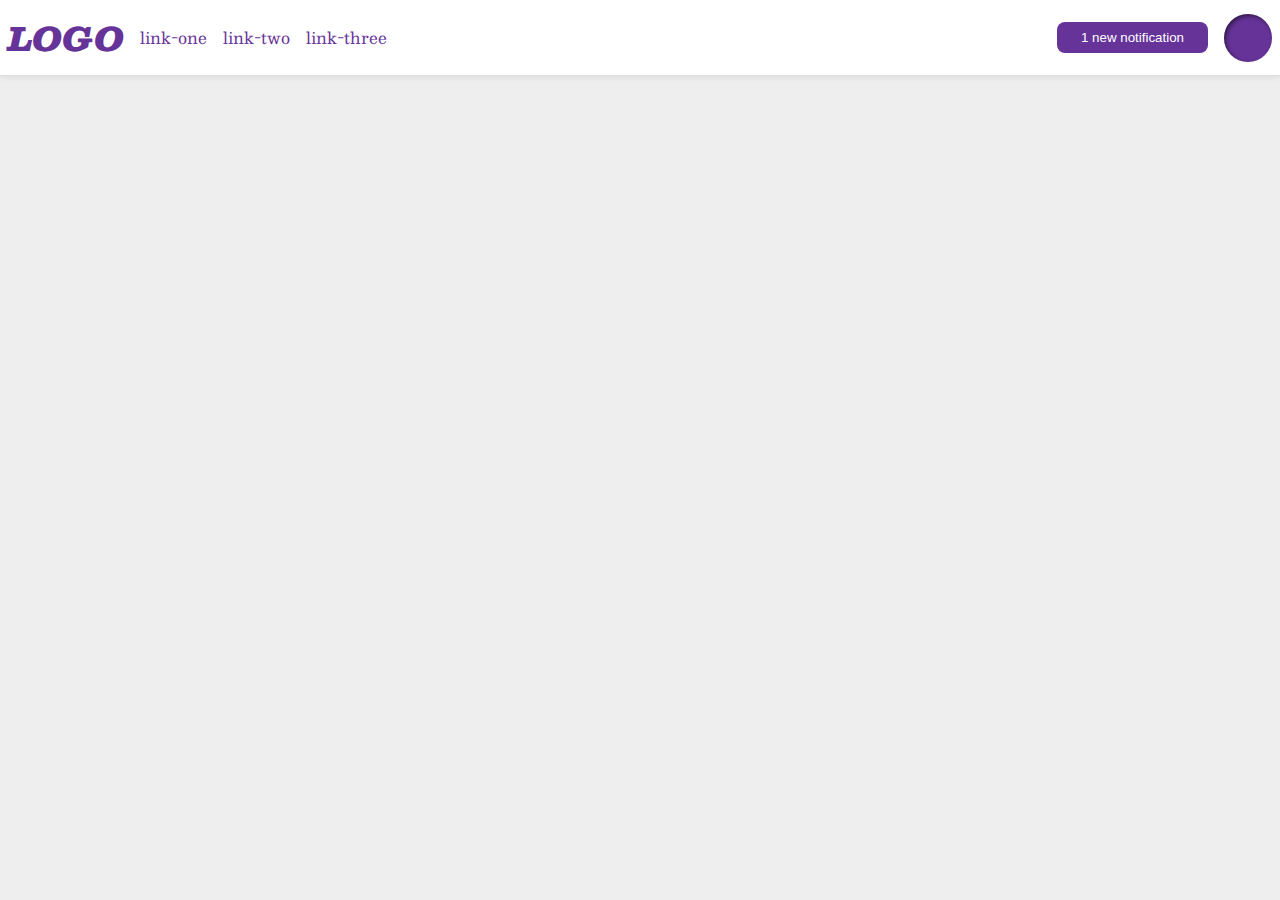
<file: foundations/flex/03-flex-header-2/index.html>
<!DOCTYPE html>
<html lang="en">
  <head>
    <meta charset="UTF-8">
    <meta http-equiv="X-UA-Compatible" content="IE=edge">
    <meta name="viewport" content="width=device-width, initial-scale=1.0">
    <title>Flex Header 2</title>
    <link rel="stylesheet" href="style.css">
  </head>
  <body>
    <div class="header">
      <div class="left">
        <div class="logo">
          LOGO
        </div>
        <ul class="links">
          <li><a href="https://google.com">link-one</a></li>
          <li><a href="https://google.com">link-two</a></li>
          <li><a href="https://google.com">link-three</a></li>
        </ul>
      </div>
      <div class="right">
        <button class="notifications">
          1 new notification
        </button>
        <div class="profile-image"></div>
      </div>
    </div>
  </body>
</html>
</file>
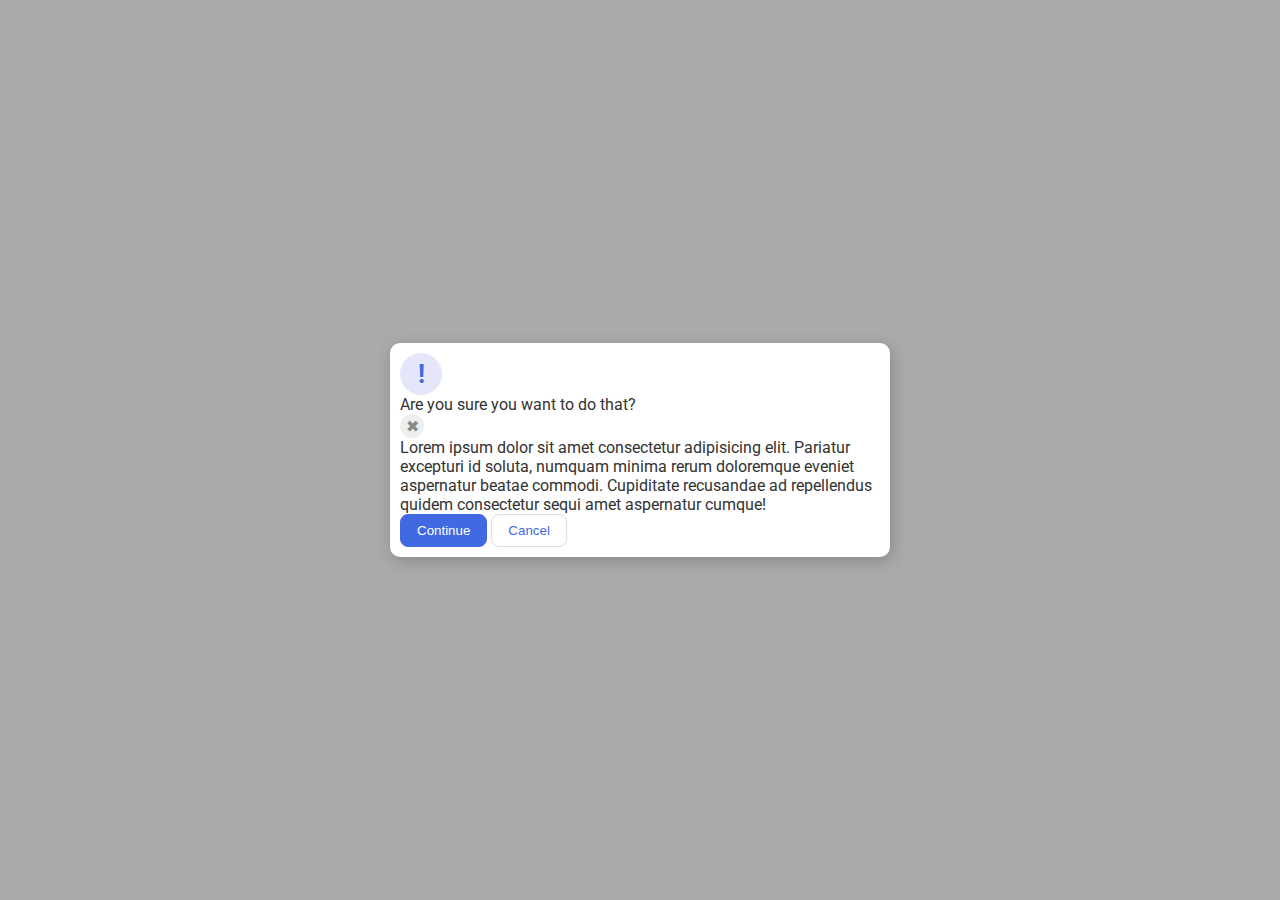
<file: foundations/flex/05-flex-modal/index.html>
<!DOCTYPE html>
<html lang="en">
  <head>
    <meta charset="UTF-8">
    <meta http-equiv="X-UA-Compatible" content="IE=edge">
    <meta name="viewport" content="width=device-width, initial-scale=1.0">
    <link rel="stylesheet" href="style.css">
    <title>Modal</title>
  </head>
  <body>
    <div class="modal">
      <div class="head">
        <div class="icon">!</div>
        <div class="header">Are you sure you want to do that?</div>
        <button class="close-button">✖</button>
      </div>
      <div class="text">Lorem ipsum dolor sit amet consectetur adipisicing elit. Pariatur excepturi id soluta, numquam minima rerum doloremque eveniet aspernatur beatae commodi. Cupiditate recusandae ad repellendus quidem consectetur sequi amet aspernatur cumque!</div>
      <div class="footer">
        <button class="continue">Continue</button>
        <button class="cancel">Cancel</button>
      </div>
    </div>
  </body>
</html>
</file>
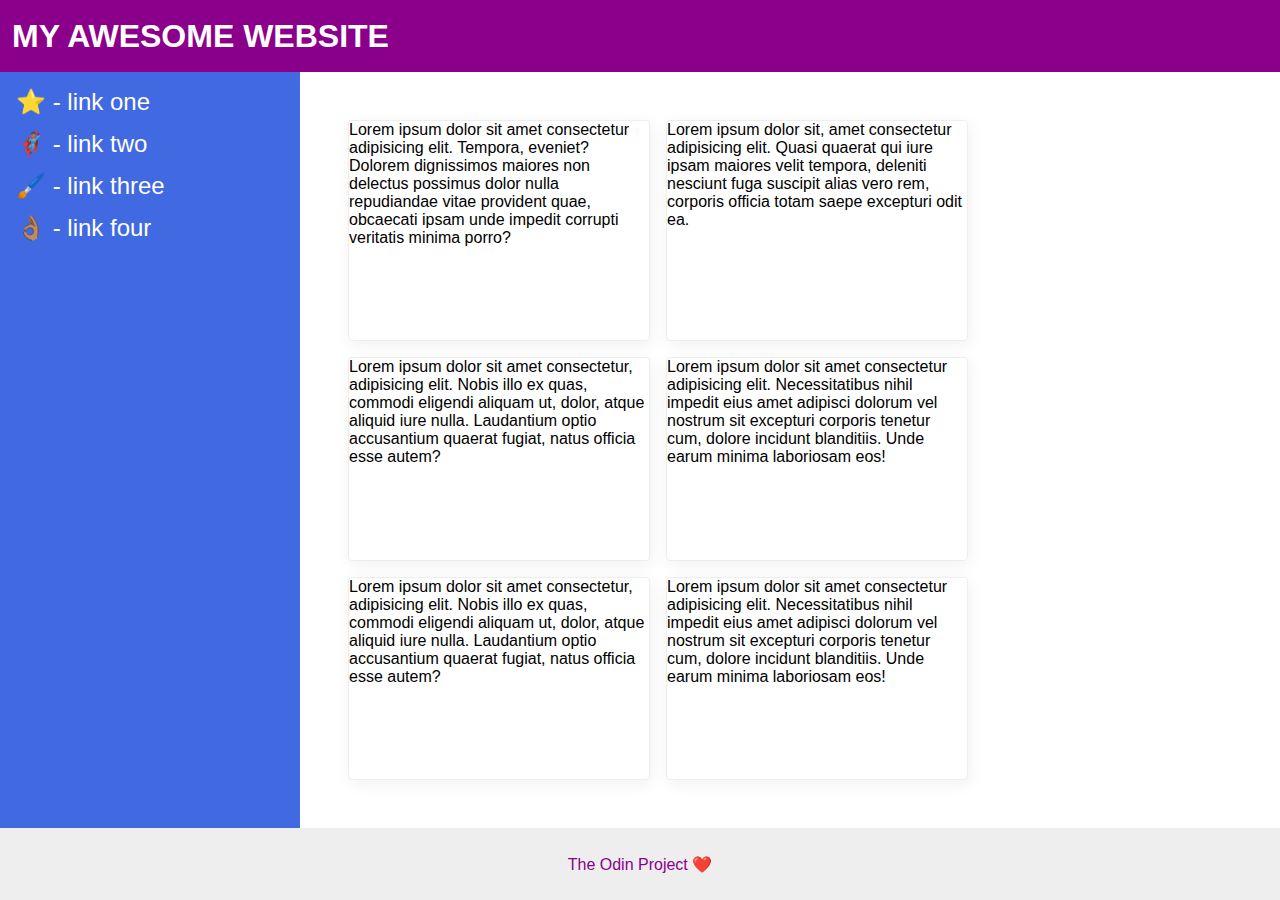
<file: foundations/flex/07-flex-layout-2/index.html>
<!DOCTYPE html>
<html lang="en">
  <head>
    <meta charset="UTF-8">
    <meta http-equiv="X-UA-Compatible" content="IE=edge">
    <meta name="viewport" content="width=device-width, initial-scale=1.0">
    <title>The Holy Grail</title>
    <link rel="stylesheet" href="style.css">
  </head>
  <body>
    <div class="header">
      MY AWESOME WEBSITE
    </div>
    
    <div class="content">
      <div class="sidebar">
        <ul>
          <li><a href="#">⭐ - link one</a></li>
          <li><a href="#">🦸🏽‍♂️ - link two</a></li>
          <li><a href="#">🖌️ - link three</a></li>
          <li><a href="#">👌🏽 - link four</a></li>
        </ul>
      </div>
      <div class="card-section">
        <div class="card">Lorem ipsum dolor sit amet consectetur adipisicing elit. Tempora, eveniet? Dolorem dignissimos maiores non delectus possimus dolor nulla repudiandae vitae provident quae, obcaecati ipsam unde impedit corrupti veritatis minima porro?</div>
        <div class="card">Lorem ipsum dolor sit, amet consectetur adipisicing elit. Quasi quaerat qui iure ipsam maiores velit tempora, deleniti nesciunt fuga suscipit alias vero rem, corporis officia totam saepe excepturi odit ea.</div>
        <div class="card">Lorem ipsum dolor sit amet consectetur, adipisicing elit. Nobis illo ex quas, commodi eligendi aliquam ut, dolor, atque aliquid iure nulla. Laudantium optio accusantium quaerat fugiat, natus officia esse autem?</div>
        <div class="card">Lorem ipsum dolor sit amet consectetur adipisicing elit. Necessitatibus nihil impedit eius amet adipisci dolorum vel nostrum sit excepturi corporis tenetur cum, dolore incidunt blanditiis. Unde earum minima laboriosam eos!</div>
        <div class="card">Lorem ipsum dolor sit amet consectetur, adipisicing elit. Nobis illo ex quas, commodi eligendi aliquam ut, dolor, atque aliquid iure nulla. Laudantium optio accusantium quaerat fugiat, natus officia esse autem?</div>
        <div class="card">Lorem ipsum dolor sit amet consectetur adipisicing elit. Necessitatibus nihil impedit eius amet adipisci dolorum vel nostrum sit excepturi corporis tenetur cum, dolore incidunt blanditiis. Unde earum minima laboriosam eos!</div>  
      </div>
    </div>
    
    
    <div class="footer">
      The Odin Project ❤️
    </div>
  </body>
</html>
</file>
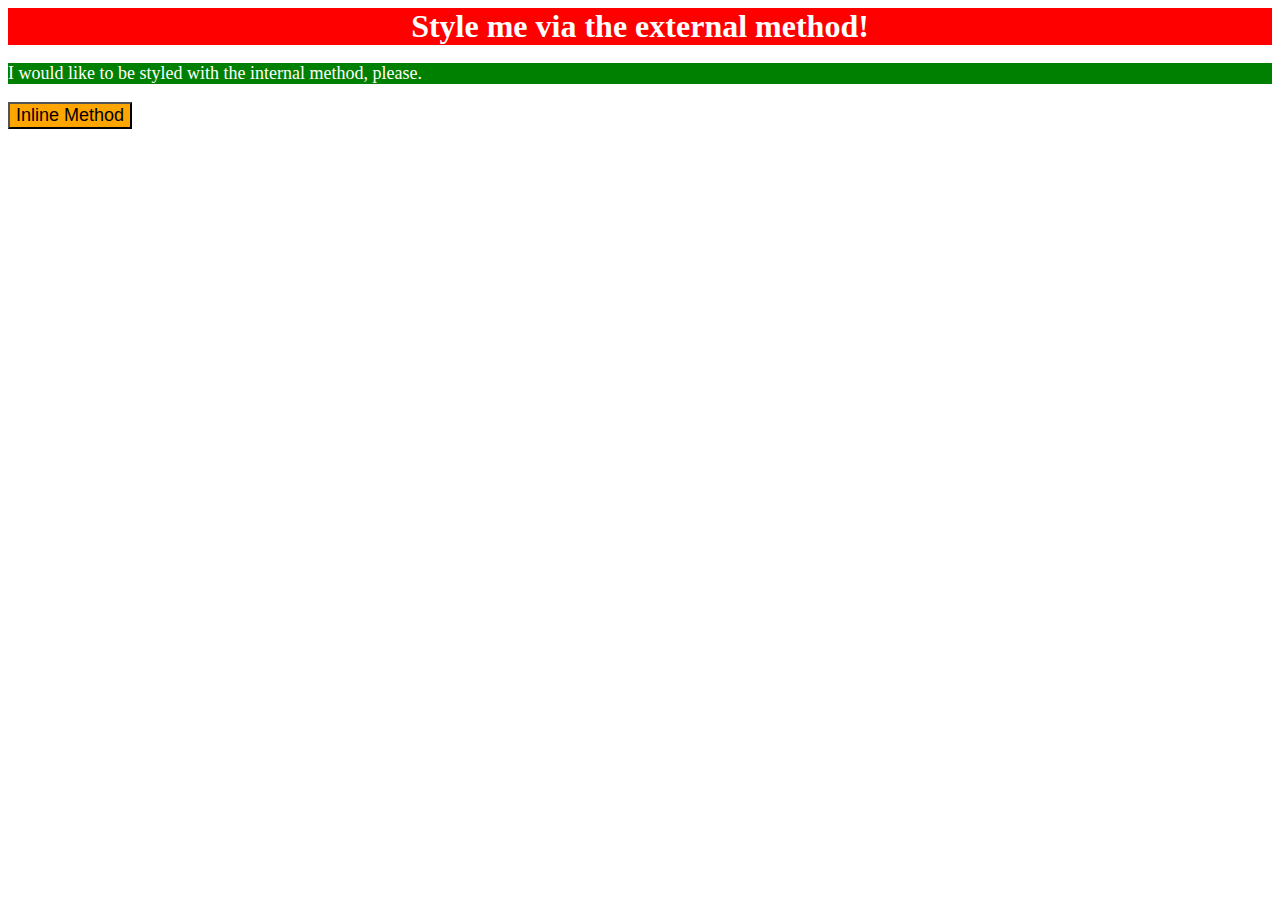
<file: foundations/intro-to-css/01-css-methods/index.html>
<!DOCTYPE html>
<html lang="en">
  <head>
    <meta charset="UTF-8">
    <meta http-equiv="X-UA-Compatible" content="IE=edge">
    <meta name="viewport" content="width=device-width, initial-scale=1.0">
    <title>Methods for Adding CSS</title>
    <link rel="stylesheet" href="style.css">
    <style>
      p {
        background-color: green;
        color: white;
        font-size: 18px;
      }
    </style>
  </head>
  <body>
    <div>Style me via the external method!</div>
    <p>I would like to be styled with the internal method, please.</p>
    <button style="background-color: orange; font-size: 18px;">Inline Method</button>
  </body>
</html>
</file>
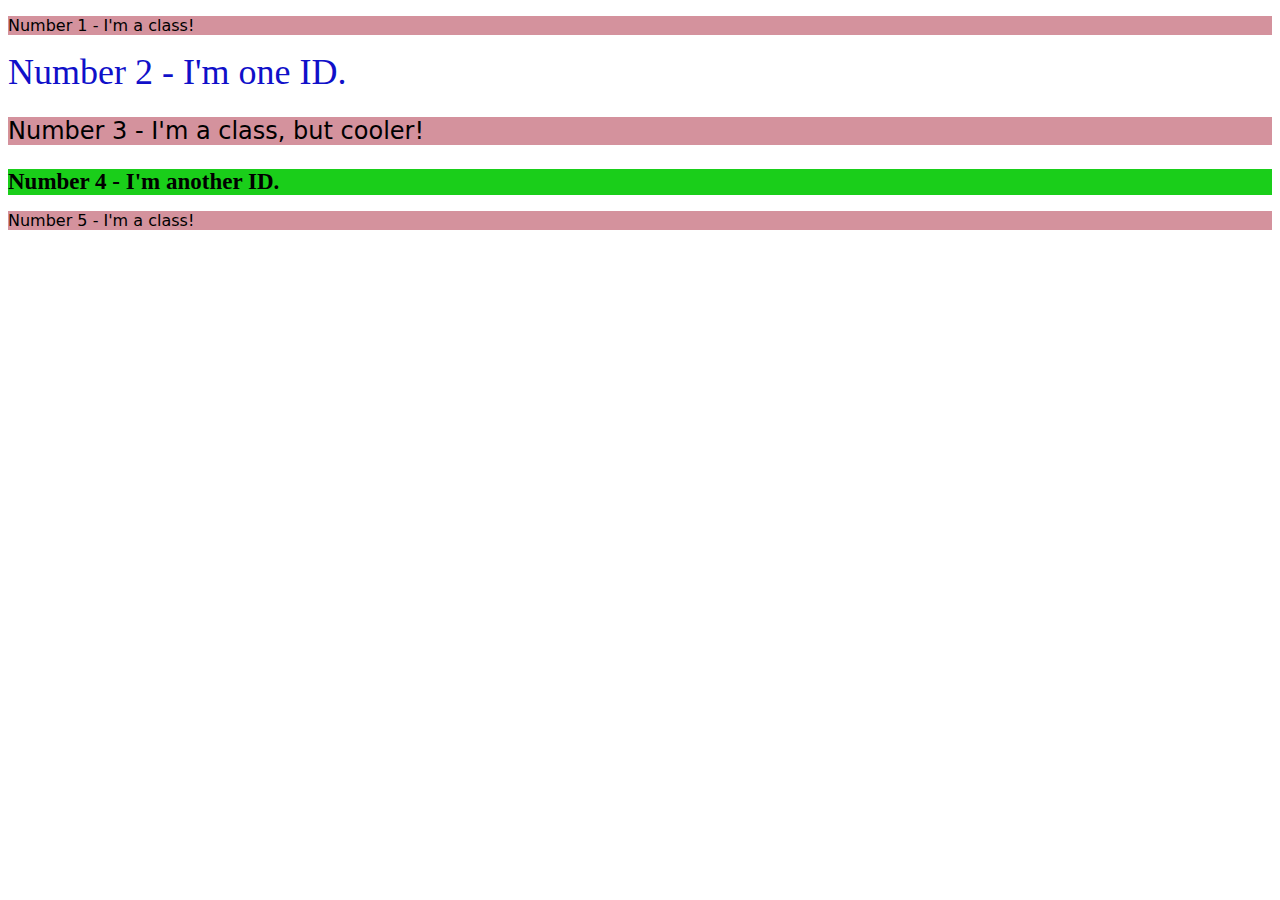
<file: foundations/intro-to-css/02-class-id-selectors/index.html>
<!DOCTYPE html>
<html lang="en">
  <head>
    <meta charset="UTF-8">
    <meta http-equiv="X-UA-Compatible" content="IE=edge">
    <meta name="viewport" content="width=device-width, initial-scale=1.0">
    <title>Class and ID Selectors</title>
    <link rel="stylesheet" href="style.css">
  </head>
  <body>
    <p class="odd">Number 1 - I'm a class!</p>
    <div id="second">Number 2 - I'm one ID.</div>
    <p class="odd" id="third">Number 3 - I'm a class, but cooler!</p>
    <div id="fourth">Number 4 - I'm another ID.</div>
    <p class="odd">Number 5 - I'm a class!</p>
  </body>
</html>
</file>
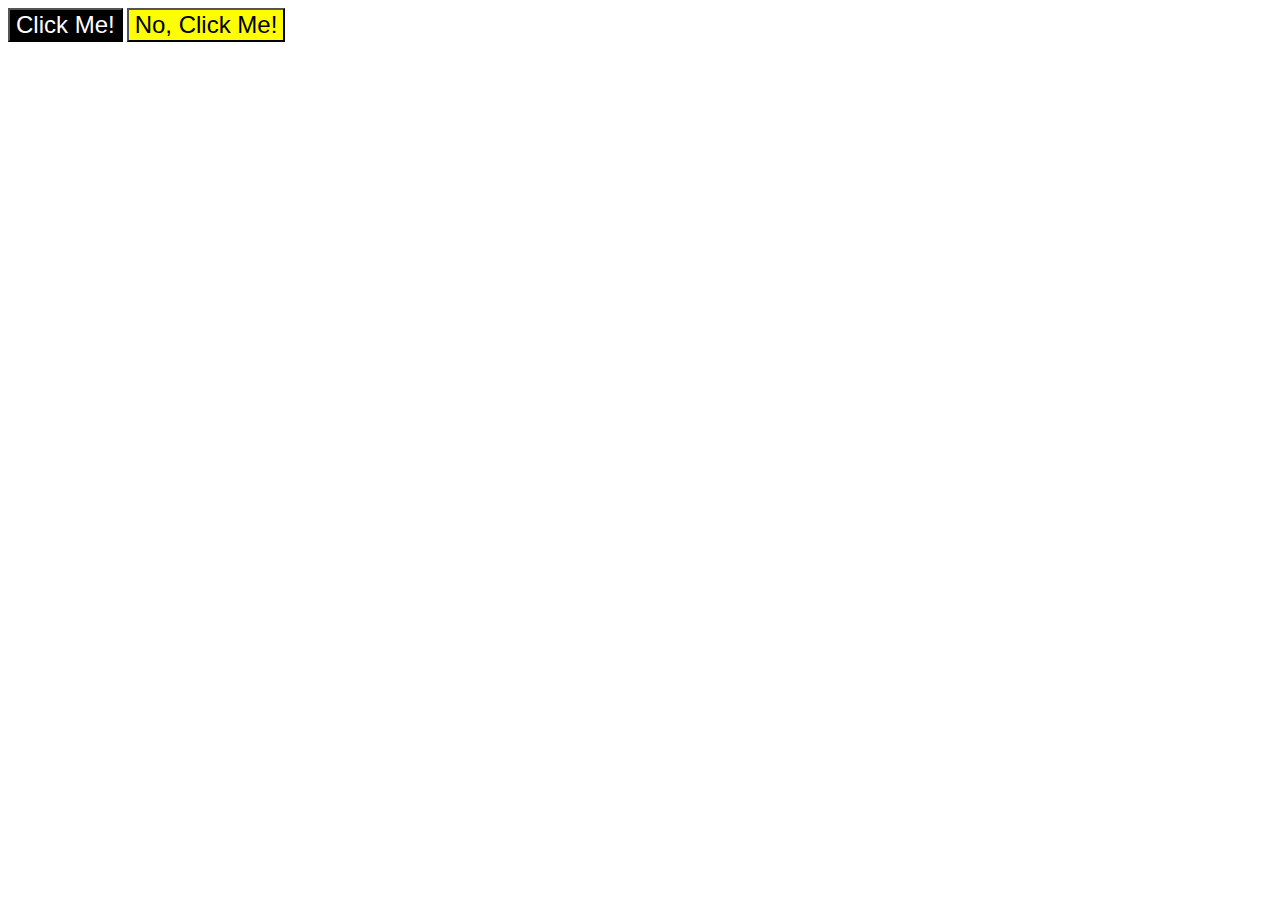
<file: foundations/intro-to-css/03-grouping-selectors/index.html>
<!DOCTYPE html>
<html lang="en">
  <head>
    <meta charset="UTF-8">
    <meta http-equiv="X-UA-Compatible" content="IE=edge">
    <meta name="viewport" content="width=device-width, initial-scale=1.0">
    <title>Grouping Selectors</title>
    <link rel="stylesheet" href="style.css">
  </head>
  <body>
    <button class="btn-1">Click Me!</button>
    <button class="btn-2">No, Click Me!</button>
  </body>
</html>
</file>
<file: foundations/flex/03-flex-header-2/style.css>
/* this is some magical font-importing.  
you'll learn about it later. */
@import url('https://fonts.googleapis.com/css2?family=Besley:ital,wght@0,400;1,900&display=swap');

body {
  margin: 0;
  background: #eee;
  font-family: Besley, serif;
}

.header {
  background: white;
  border-bottom: 1px solid #ddd;
  box-shadow: 0 0 8px rgba(0,0,0,.1);
  padding: 8px;
  display: flex;
  justify-content: space-between;
  align-items: center;
}

.profile-image {
  background: rebeccapurple;
  box-shadow: inset 2px 2px 4px rgba(0,0,0,.5);
  border-radius: 50%;
  width: 48px;
  height: 48px;
}

.logo {
  color: rebeccapurple;
  font-size: 32px;
  font-weight: 900;
  font-style: italic;
}

.left, .right {
  display: flex;
  align-items: center;
  gap: 16px;
}

button {
  border: none;
  border-radius: 8px;
  background: rebeccapurple;
  color: white;
  padding: 8px 24px;
}

a {
  /* this removes the line under our links */
  text-decoration: none;
  color: rebeccapurple;
}

ul {
  list-style-type: none;
  display: flex;
  gap: 16px;
  padding: 0;
}
</file>
<file: foundations/flex/05-flex-modal/style.css>
@import url('https://fonts.googleapis.com/css2?family=Roboto:wght@400;700&display=swap');

html, body {
  height: 100%;
}

body {
  font-family: Roboto, sans-serif;
  margin: 0;
  background: #aaa;
  color: #333;
  /* I'll give you this one for free lol */
  display: flex;
  align-items: center;
  justify-content: center;
}

.modal {
  background: white;
  width: 480px;
  border-radius: 10px;
  box-shadow: 2px 4px 16px rgba(0,0,0,.2);
  padding: 10px;
}

.icon {
  color: royalblue;
  font-size: 26px;
  font-weight: 700;
  background: lavender;
  width: 42px;
  height: 42px;
  border-radius: 50%;
  display: flex;
  align-items: center;
  justify-content: center;
}

.close-button {
  background: #eee;
  border-radius: 50%;
  color: #888;
  font-weight: 400;
  font-size: 16px;
  height: 24px;
  width: 24px;
  display: flex;
  align-items: center;
  justify-content: center;
  border: 1px solid #eee;
  padding: 0;
}

button {
  cursor: pointer;
  padding: 8px 16px;
  border-radius: 8px;
}

button.continue {
  background: royalblue;
  border: 1px solid royalblue;
  color: white;
}

button.cancel {
  background: white;
  border: 1px solid #ddd;
  color: royalblue;
}
</file>
<file: foundations/flex/07-flex-layout-2/style.css>
body {
  font-family: -apple-system, BlinkMacSystemFont, 'Segoe UI', Roboto, Oxygen, Ubuntu, Cantarell, 'Open Sans', 'Helvetica Neue', sans-serif;
  margin: 0;
  min-height: 100vh;
  display: flex;
  flex-direction: column;
}

.header {
  height: 72px;
  background: darkmagenta;
  color: white;
  font-weight: 900;
  font-size: 32px;
  padding-left: 12px;
  display: flex;
  align-items: center;
}

.content {
  display: flex;
  flex: 1 0 auto;
}

.card-section {
  display: flex;
  flex-wrap: wrap;
  gap: 16px;
  padding: 48px;
}

.sidebar {
  display: flex;
  flex-direction: column;
  flex: 1 0 300px;
  padding: 16px;
}

.footer {
  height: 72px;
  background: #eee;
  display: flex;
  justify-content: center;
  align-items: center;
  color: darkmagenta;
}

.sidebar {
  width: 300px;
  background: royalblue;
  box-sizing: border-box;
}

.card {
  border: 1px solid #eee;
  box-shadow: 2px 4px 16px rgba(0,0,0,.06);
  border-radius: 4px;
  flex: 0 0 300px;
}

ul {
  margin: 0;
  padding: 0;
  list-style-type: none;
  display: flex;
  flex-direction: column;
  gap: 14px;
}

a {
  text-decoration: none;
  color: white;
  font-size: 24px;
  font-weight: 300;
}
</file>
<file: foundations/intro-to-css/01-css-methods/style.css>
div {
  background-color: red;
  color: white;
  font-size: 32px;
  text-align: center;
  font-weight: bold;
}
</file>
<file: foundations/intro-to-css/02-class-id-selectors/style.css>
.odd {
  background-color: rgb(212, 146, 157);
  font-family: Verdana, "DejaVu Sans", sans-serif;
}

#second {
  color: rgb(16, 16, 201);
  font-size: 36px;
}

#third {
  font-size: 24px;
}

#fourth {
  background-color: rgb(26, 206, 26);
  font-weight: bold;
  font-size: 23px;
}
</file>
<file: foundations/intro-to-css/03-grouping-selectors/style.css>
.btn-1,
.btn-2 {
  font-size: 24px;
  font-family: Helvetica, "Times New Roman", sans-serif;
}

.btn-1 {
  background-color: black;
  color: white;
}

.btn-2 {
  background-color: yellow;
}
</file>
